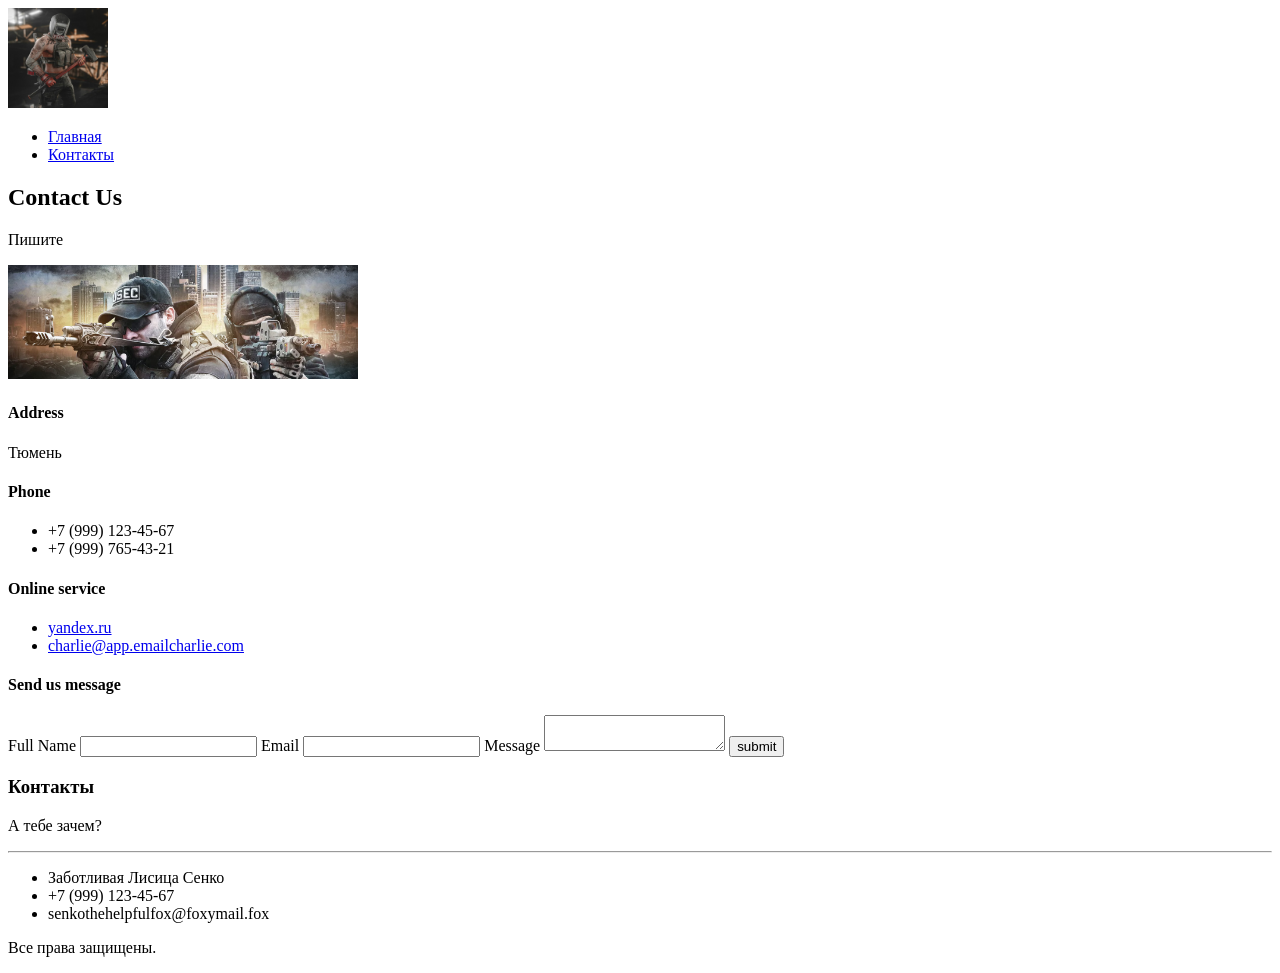
<file: contacts.html>
<!DOCTYPE html>
<html lang="ru">
<head>
  <meta charset="UTF-8">
  <title>Контакты</title>
</head>
<body>

  <header>
    <img src="src/assets/img/logo.png" alt="Логотип" width="100">
    <nav>
      <ul>
        <li><a href="index.html">Главная</a></li>
        <li><a href="contacts.html">Контакты</a></li>
      </ul>
    </nav>
  </header>

  <h2>Contact Us</h2>
  <p>Пишите</p>

  <img src="src/assets/img/contact.png" alt="Контакты" width="350">

  <h4>Address</h4>
  <p>Тюмень</p>

  <h4>Phone</h4>
  <ul>
    <li>+7 (999) 123-45-67</li>
    <li>+7 (999) 765-43-21</li>
  </ul>

  <h4>Online service</h4>
  <ul>
    <li><a href="https://yandex.ru">yandex.ru</a></li>
    <li><a href="mailto:charlie@app.emailcharlie.com">charlie@app.emailcharlie.com</a></li>
  </ul>

  <h4>Send us message</h4>
  <form>
    <label for="name">Full Name</label>
    <input type="text" id="name" name="name">

    <label for="email">Email</label>
    <input type="email" id="email" name="email">

    <label for="message">Message</label>
    <textarea id="message" name="message"></textarea>

    <button type="submit">submit</button>
  </form>

  <footer>
    <h3>Контакты</h3>
    <p>А тебе зачем?</p>
    <hr>
    <ul>
      <li>Заботливая Лисица Сенко</li>
      <li>+7 (999) 123-45-67</li>
      <li>senkothehelpfulfox@foxymail.fox</li>
    </ul>
    <p>Все права защищены.</p>
  </footer>

</body>
</html>
</file>
